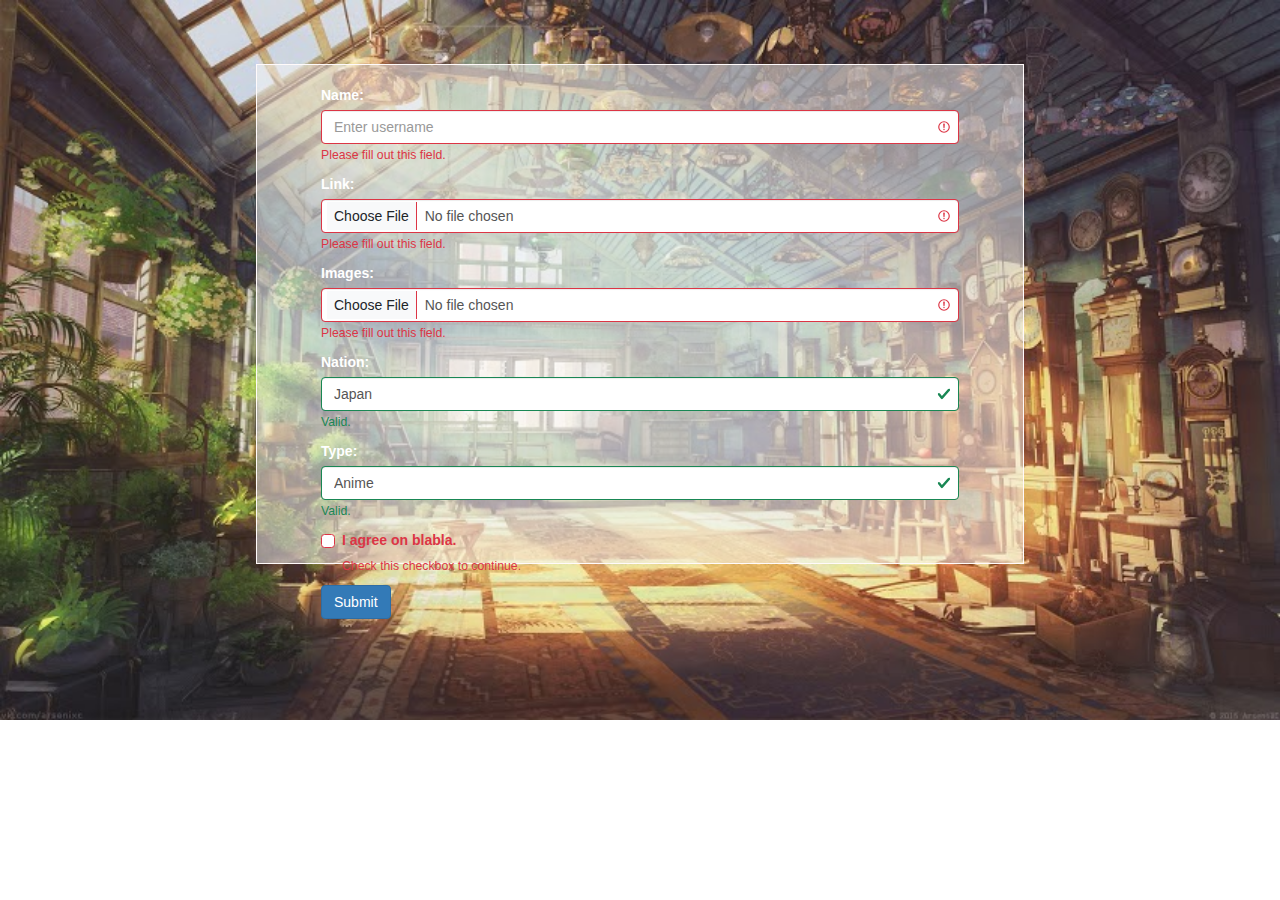
<file: admin/update.html>
<!DOCTYPE html>
<html lang="en">
<head>
    <meta charset="UTF-8">
    <meta http-equiv="X-UA-Compatible" content="IE=edge">
    <meta name="viewport" content="width=device-width, initial-scale=1.0">
    <title>Admin</title>
    <link rel="icon" type="image/x-icon" href="../images/admin.jpg">
    <link rel="stylesheet" type="text/css" href="../css/admin.css">
    <link href="https://cdn.jsdelivr.net/npm/bootstrap@5.1.2/dist/css/bootstrap.min.css" rel="stylesheet">
    <script src="https://cdn.jsdelivr.net/npm/bootstrap@5.1.2/dist/js/bootstrap.bundle.min.js"></script>
    <link rel="stylesheet"href="https://maxcdn.bootstrapcdn.com/bootstrap/3.3.7/css/bootstrap.min.css" />
</head>
<body>
    <!-- <h1>Update Stories</h1> -->
    <form action="/action_page.php" class="was-validated" method="POSTs">
        <div class="mb-3 mt-3">
          <label for="uname" class="form-label">Name:</label>
          <input type="text" class="form-control" id="uname" placeholder="Enter username" name="uname" required>
          <div class="valid-feedback">Valid.</div>
          <div class="invalid-feedback">Please fill out this field.</div>
        </div>
        <div class="mb-3 mt-3">
            <label for="myfile">Link:</label>
            <input type="file" class="form-control" id="uname" placeholder="Enter username" name="uname" required>
            <div class="valid-feedback">Valid.</div>
            <div class="invalid-feedback">Please fill out this field.</div>
          </div>
          <div class="mb-3">
            <label for="myfile">Images:</label>
            <input type="file" class="form-control" id="uname" placeholder="Enter username" name="uname" required>
            <div class="valid-feedback">Valid.</div>
            <div class="invalid-feedback">Please fill out this field.</div>
          </div>
          <div class="mb-3">
            <label for="pwd" class="form-label">Nation:</label>
            <select class="form-control" id="sel1" name="sellist">
                <option>Japan</option>
                <option>China</option>
                <option>Korea</option>
                <option>American</option>
            </select>
            <div class="valid-feedback">Valid.</div>
            <div class="invalid-feedback">Please fill out this field.</div>
          </div>
          <div class="mb-3">
            <label for="pwd" class="form-label">Type:</label>
            <select class="form-control" id="sel1" name="sellist">
                <option>Anime</option>
                <option>Manga</option>
                <option>Trinh thám</option>
                <option>Hành động</option>
            </select>
            <div class="valid-feedback">Valid.</div>
            <div class="invalid-feedback">Please fill out this field.</div>
          </div>
        <div class="form-check mb-3">
          <input class="form-check-input" type="checkbox" id="myCheck" name="remember" required>
          <label class="form-check-label" for="myCheck">I agree on blabla.</label>
          <div class="valid-feedback">Valid.</div>
          <div class="invalid-feedback">Check this checkbox to continue.</div>
        </div>
        <button type="submit" class="btn btn-primary">Submit</button>
    </form>
</body>
</html>
</file>
<file: css/admin.css>
body{
    background-image: url("../images/anhnenn.jpg");
	width: 100%;
    height: 100%;
    background-repeat: no-repeat;
    background-size: cover;
    color: white;
}
a{
    color: white;
}
/* main{
    margin: 0% 15% 0% 15%;
    height: 450px;
    color: white;
    border: 1px solid whitesmoke;
} */
header{
    width: 100%;
    height: 70px;
    color: white;
    /* color:whitesmoke; */
    /* background-color:blanchedalmond; */
}
header img{
    width: 40px;
    height: 40px;
    border-radius: 16px;
}
.head_right{
    width: 75%;
    float :left;
}
form{
    margin: 5% 20% 0% 20% ;
    height: 500px;
    border: 1px solid snow;
    
    background-color :rgba(249, 249, 250, 0.5);
    padding: 10px 5% 10px 5%;
    color:white;
}

.head_left{
    width: 25%;
    float :left;
    margin-top: 8px;
    
}
nav{
    height: 50px;
    margin-left: 8%;
}
table{
    margin-top: 5px ;
    color: white;
    /* color:whitesmoke;     */
}
footer{
    height: 120px;
}
.main{
    width: 100%;
    width: 84%;
    height: 400px;
    margin: 2% 8% 2% 8%;
    /* color:whitesmoke; */
}
.table-dark{
    /* background-color :rgba(216, 198, 170, 0.5); */
    color: white;
}
.infoadmin{
    margin: 5% 20% 0% 20%;
    height: 500px;
   
}
.info{
    float: left;
    width: 50%;
    height: 415px;
}
.w3_a{
    height: 400px;
    width: 90%;
    margin-left: 5%;
}
.w3-btn{
    margin: 0px 8% 0px 8%;
}
.w3-bu{
    margin: 8% 0% 5% 0%;
    
}
.w3-bar{
    width: 60%;
    float : left;
}
</file>
